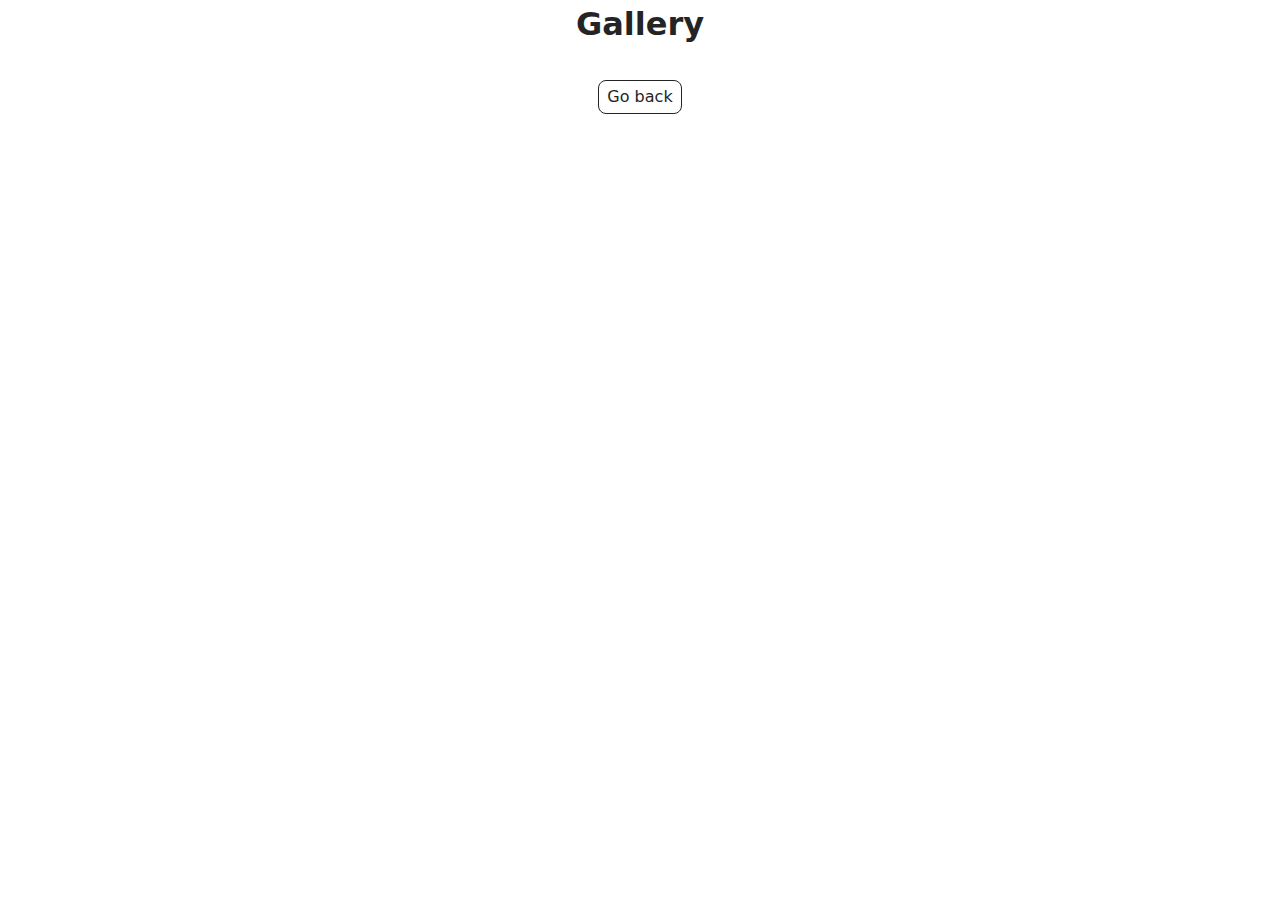
<file: src/1-gallery.html>
<!DOCTYPE html>
<html lang="en">
  <head>
    <meta charset="UTF-8" />
    <meta http-equiv="X-UA-Compatible" content="IE=edge" />
    <meta name="viewport" content="width=device-width, initial-scale=1.0" />
    <title>Gallery</title>
    <link rel="stylesheet" href="./css/styles.css" />
  </head>
  <body>
    <main>
      <div class="container">
        <h1 class="main-title">Gallery</h1>
        <a class="back-link" href="./index.html">Go back</a>
        <ul class="gallery"></ul>
      </div>
    </main>
    <script type="module" src="./js/1-gallery.js"></script>
  </body>
</html>
</file>
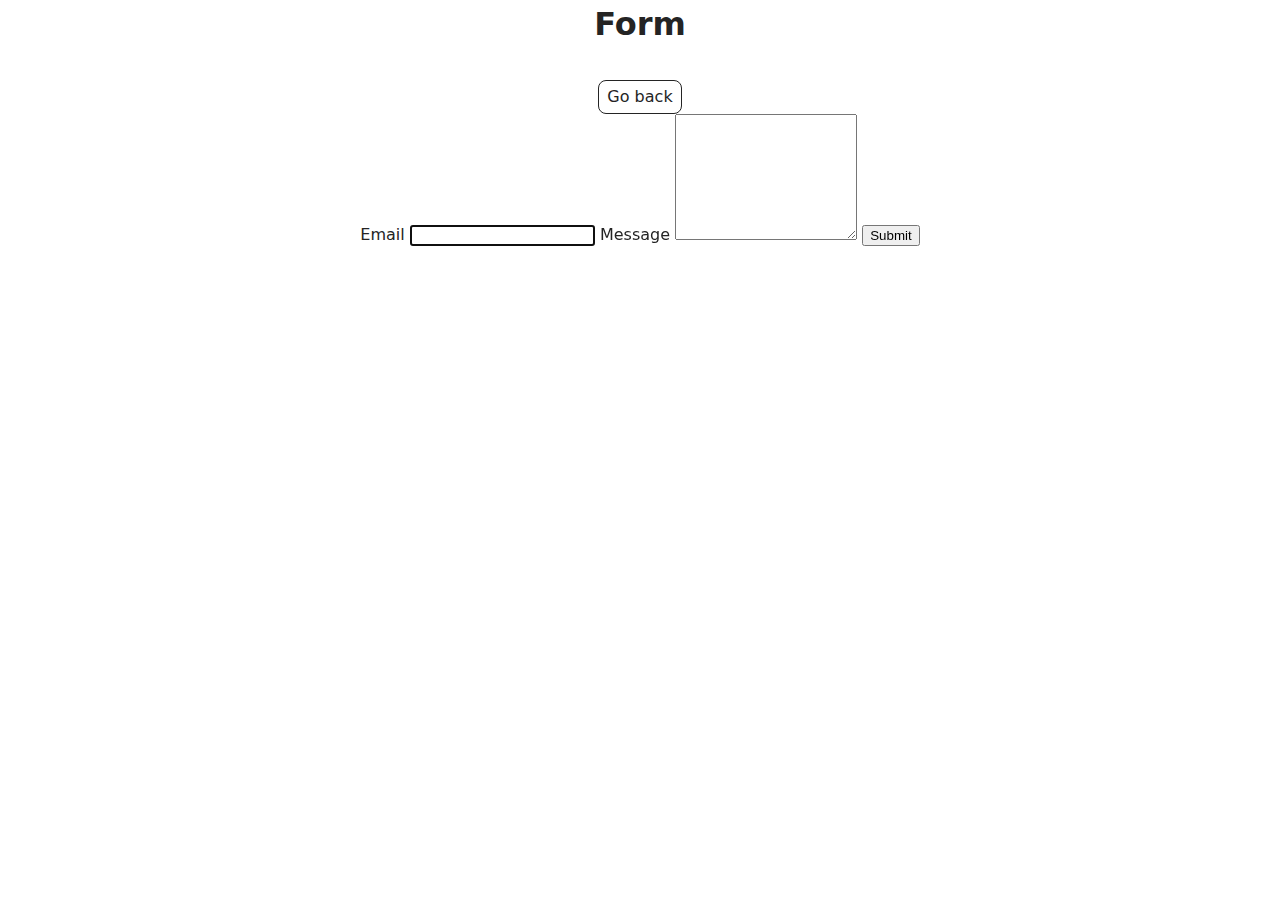
<file: src/2-form.html>
<!DOCTYPE html>
<html lang="en">
  <head>
    <meta charset="UTF-8" />
    <meta http-equiv="X-UA-Compatible" content="IE=edge" />
    <meta name="viewport" content="width=device-width, initial-scale=1.0" />
    <title>Form</title>
    <link rel="stylesheet" href="./css/styles.css" />
  </head>
  <body>
    <main>
      <div class="container">
        <h1 class="main-title">Form</h1>
        <a class="back-link" href="./index.html">Go back</a>
        <div class="wrapp">
          <form class="feedback-form" autocomplete="off">
            <label>
              Email
              <input type="email" name="email" autofocus />
            </label>
            <label>
              Message
              <textarea name="message" rows="8"></textarea>
            </label>
            <button type="submit">Submit</button>
          </form>
        </div>
      </div>
    </main>
    <script type="module" src="./js/2-form.js"></script>
  </body>
</html>
</file>
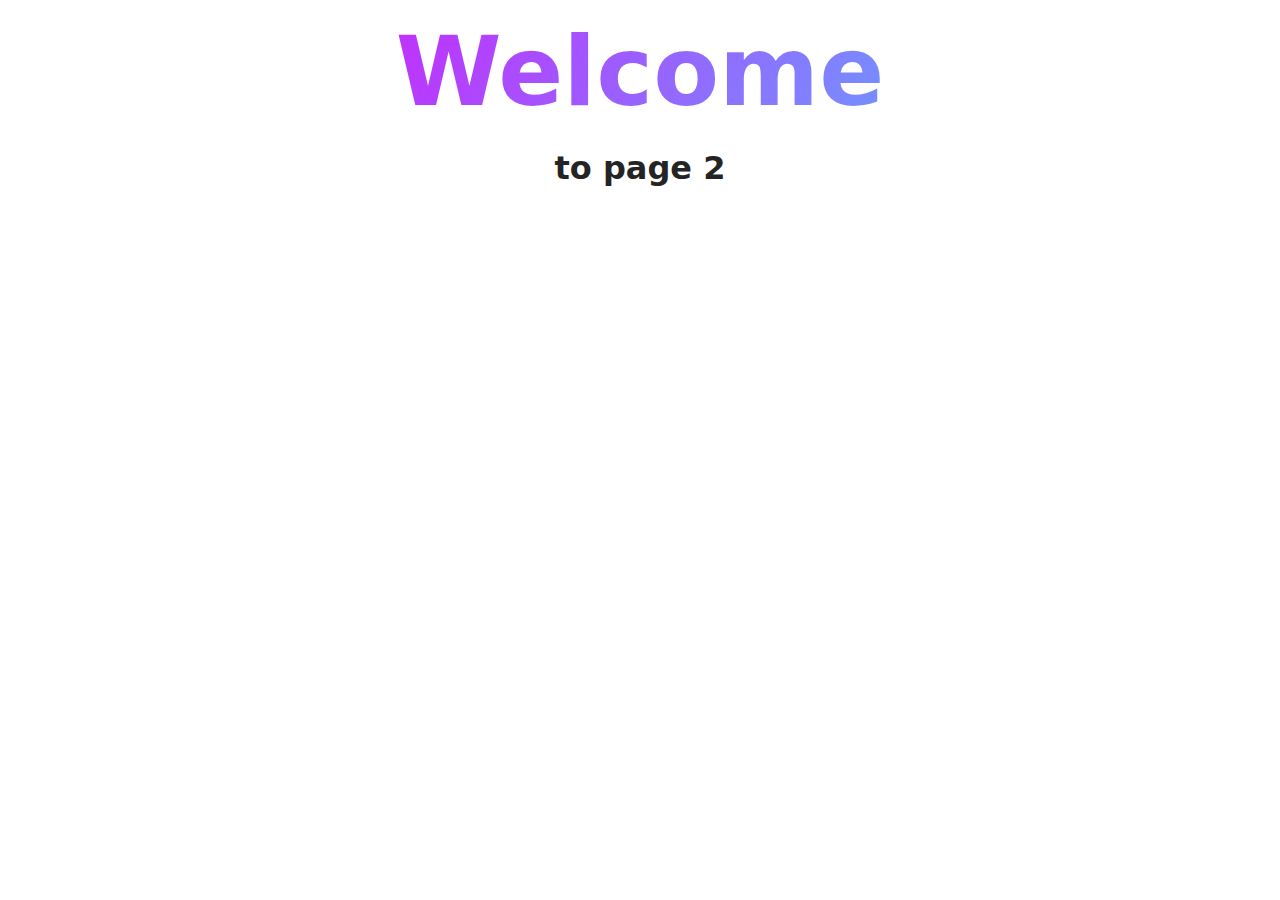
<file: src/page-2.html>
<!DOCTYPE html>
<html lang="en">
  <head>
    <meta charset="UTF-8" />
    <meta http-equiv="X-UA-Compatible" content="IE=edge" />
    <meta name="viewport" content="width=device-width, initial-scale=1.0" />
    <title>Page 2</title>
    <link rel="stylesheet" href="./css/styles.css" />
  </head>
  <body>
    <load
      src="./partials/header.html"
      icon-path="./img/sprite.svg#logo"
      highlight-act="active"
    />

    <main>
      <div class="container">
        <h1 class="main-title">
          <span class="main-title-gradient">Welcome</span> to page 2
        </h1>
        <load src="./partials/back-link.html" />
      </div>
    </main>

    <load src="./partials/footer.html" />
  </body>
</html>
</file>
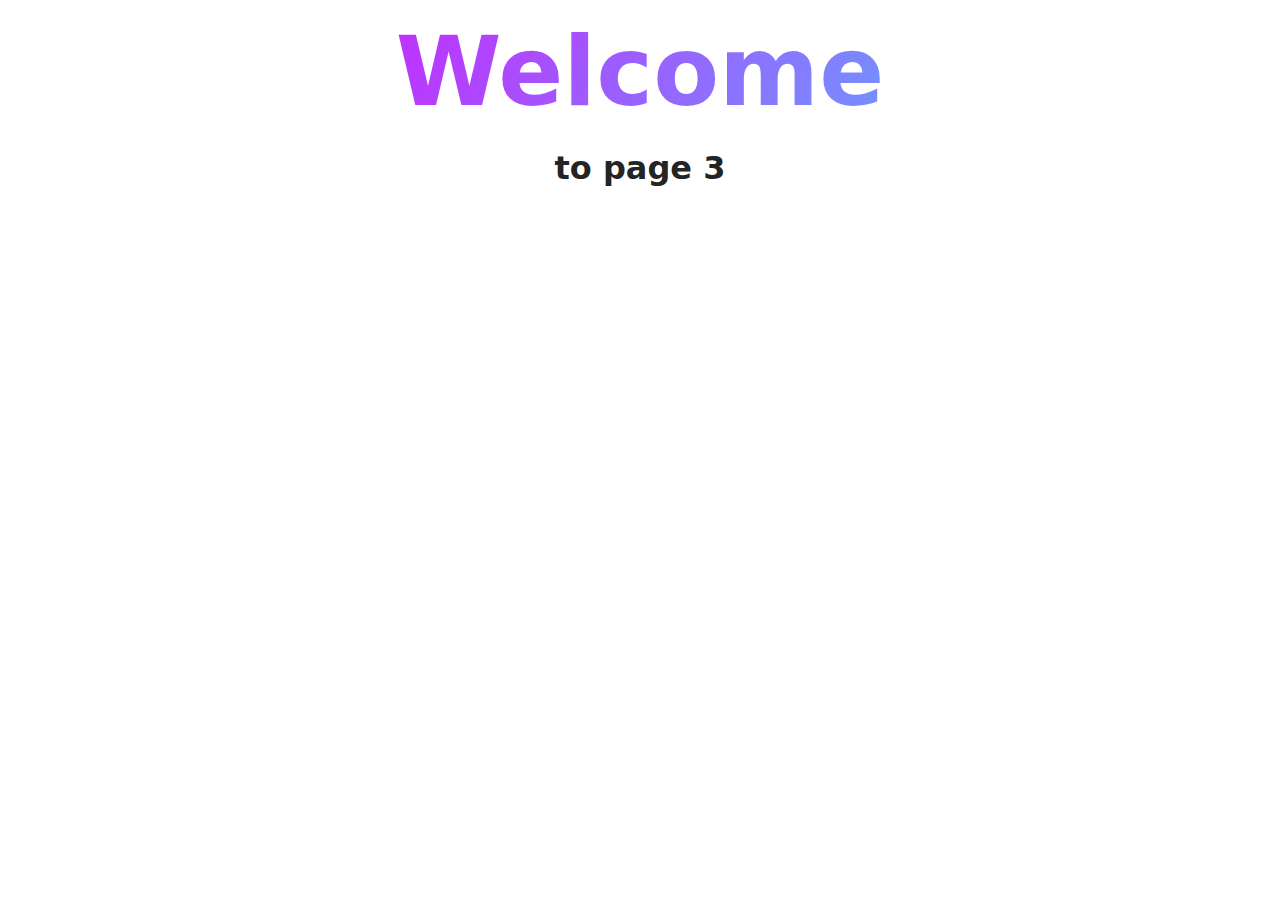
<file: src/page-3.html>
<!DOCTYPE html>
<html lang="en">
  <head>
    <meta charset="UTF-8" />
    <meta http-equiv="X-UA-Compatible" content="IE=edge" />
    <meta name="viewport" content="width=device-width, initial-scale=1.0" />
    <title>Page 3</title>
    <link rel="stylesheet" href="./css/styles.css" />
  </head>
  <body>
    <load
      src="./partials/header.html"
      icon-path="./img/sprite.svg#logo"
      highlight-curr="active"
    />

    <main>
      <div class="container">
        <h1 class="main-title">
          <span class="main-title-gradient">Welcome</span> to page 3
        </h1>
        <load src="./partials/back-link.html" />
      </div>
    </main>

    <load src="./partials/footer.html" />
  </body>
</html>
</file>
<file: src/css/styles.css>
/**
  |============================
  | include css partials with
  | default @import url()
  |============================
*/
/* Common styles */
@import url('./reset.css');
@import url('./base.css');
@import url('./container.css');
@import url('./animations.css');

/* Sections style */
@import url('./header.css');
@import url('./vite-promo.css');
@import url('./badges.css');
@import url('./back-link.css');
@import url('./footer.css');
</file>
